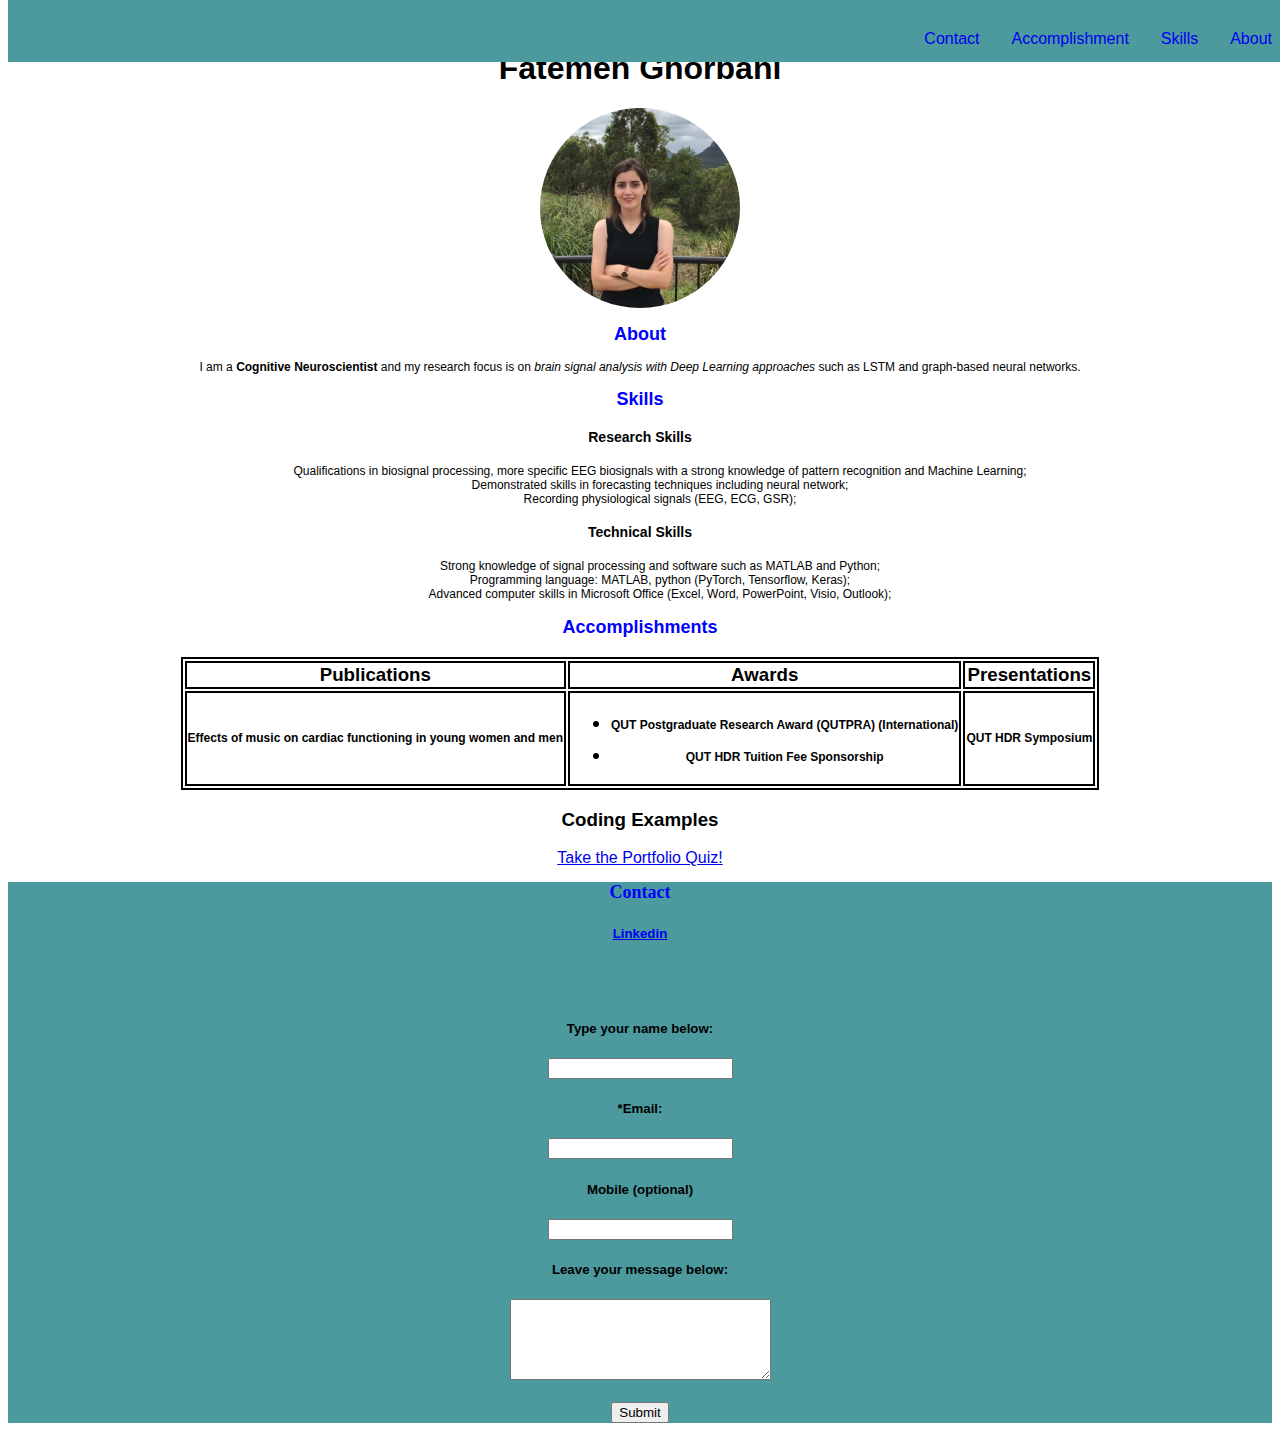
<file: index.html>
<!DOCTYPE html>

<html>



  <head>
    <link href="./style.css" type="text/css" rel="stylesheet">

    <link rel="stylesheet" href="https://cdnjs.cloudflare.com/ajax/libs/font-awesome/4.7.0/css/font-awesome.min.css">
    <meta name="viewport" content="width=device-width, user-scalable=no">

    <title>
     Fatemeh Ghorbani's Portfolio
    </title>
  </head>

  <body> 
  <header>
    <nav class="topnav" id="portfolioTopnav">
      <ul>
        <a href="#about">About</a>
        <a href="#skills">Skills</a>
        <a href="#accomplishment">Accomplishment</a>
        <a href="#contactsection">Contact</a>
        <a href="javascript:void(0);" class="icon" onclick="openMenu()"><i class="fa fa-bars"></i></a>
      </ul>
    </nav>
  </header>
  <h1>Fatemeh Ghorbani</h1>
  <main>
  
      

      <!--About Section -->
      <div>
        <figure>
          <img src="profile2.jpg" width="200" height="200" alt="My profile photo."/>
          
        </figure>
        <h2 class="heading uppercase " id="about">About</h2>
          
          <p>I am a <strong>Cognitive Neuroscientist</strong> and my research focus is on <em>brain signal analysis with Deep Learning approaches</em> such as LSTM and graph-based neural networks.</p>
        
        <h2 id="skills">Skills</h2>
          <h3>
            <h4 class="Rskills">Research Skills</h4>
            
            <ul class="list">
              <li>Qualifications in biosignal processing, more specific EEG biosignals with a strong knowledge of pattern recognition and Machine Learning;</li>
              <li>Demonstrated skills in forecasting techniques including neural network; </li>
              <li>Recording physiological signals (EEG, ECG, GSR);</li>
            </ul>
            
            
            <h4 class="Rskills">Technical Skills</h4>
              <ul class="list">
                <li>Strong knowledge of signal processing and software such as MATLAB and Python;</li>
                <li>Programming language: MATLAB, python (PyTorch, Tensorflow, Keras);</li>
                <li>Advanced computer skills in Microsoft Office (Excel, Word, PowerPoint, Visio, Outlook);</li>
              </ul>
          </h3>
        
      </div>

      <div id="accomplishment">
        <h2>Accomplishments
          <h3>
          <table style="margin-left:auto;margin-right:auto;">
            <tr>
              <th scope = "col">
                Publications
                <td>Awards</td>
                <td>Presentations</td>
              </th>
            </tr>


            <tr>
              <th scope = "row">
                <p>Effects of music on cardiac functioning in young women and men</p>
   
                <td>
                    <ul>
                      <li><p>QUT Postgraduate Research Award (QUTPRA) (International)</p></li>
                      <li><p>QUT HDR Tuition Fee Sponsorship</p></li>
                    </ul>
                </td>
              
                <td><p>QUT HDR Symposium</p></td>
              </th>
            
            </tr>
          </table>
          <h3>Coding Examples</h3>
          <a href = "./quiz.html" target="_blank">Take the Portfolio Quiz!</a>
         
          
          </h3>
        </h2>
      </div>

      <div id="contactsection">
        <h2 class="contactform">Contact</h2>
          <a href = "https://www.linkedin.com/in/fatemeh-ghorbani-9519685a/" target="_blank">
            <h5>Linkedin</h5></a>
            <br>
            <br>
        
        <form action=https://formspree.io/f/mqkwakkq method="POST">
          <!-- Be careful that if you want "required" work, you should put all input under one form and finish it with the submit-->
          <label for="name"><h5>Type your name below:</h5></label>
          <input type="text" id="name" name="name" required>

        
          <label for="email"><h5>*Email:</h5></label>
          <input id="email" name="email" type="text" pattern="[a-z0-9._%+-]+@[a-z0-9.-]+\.[a-z]{2,}$" required>
        
        
          <label for="mobile"><h5>Mobile (optional)</h5></label>
          <input id="mobile" name="mobile" type="tel" pattern="[0-9]{10,16}" required>

        
          <label for="message"><h5>Leave your message below:</h5></label>
          <textarea id="message" type="textarea" name="message" rows="5" cols="30" required></textarea>
          <br>
          <br>
          <input type="Submit">
        </form>    
          
        
      </div>

    </main>
    <script src="./nav.js"></script>
  </body>



</html>
</file>
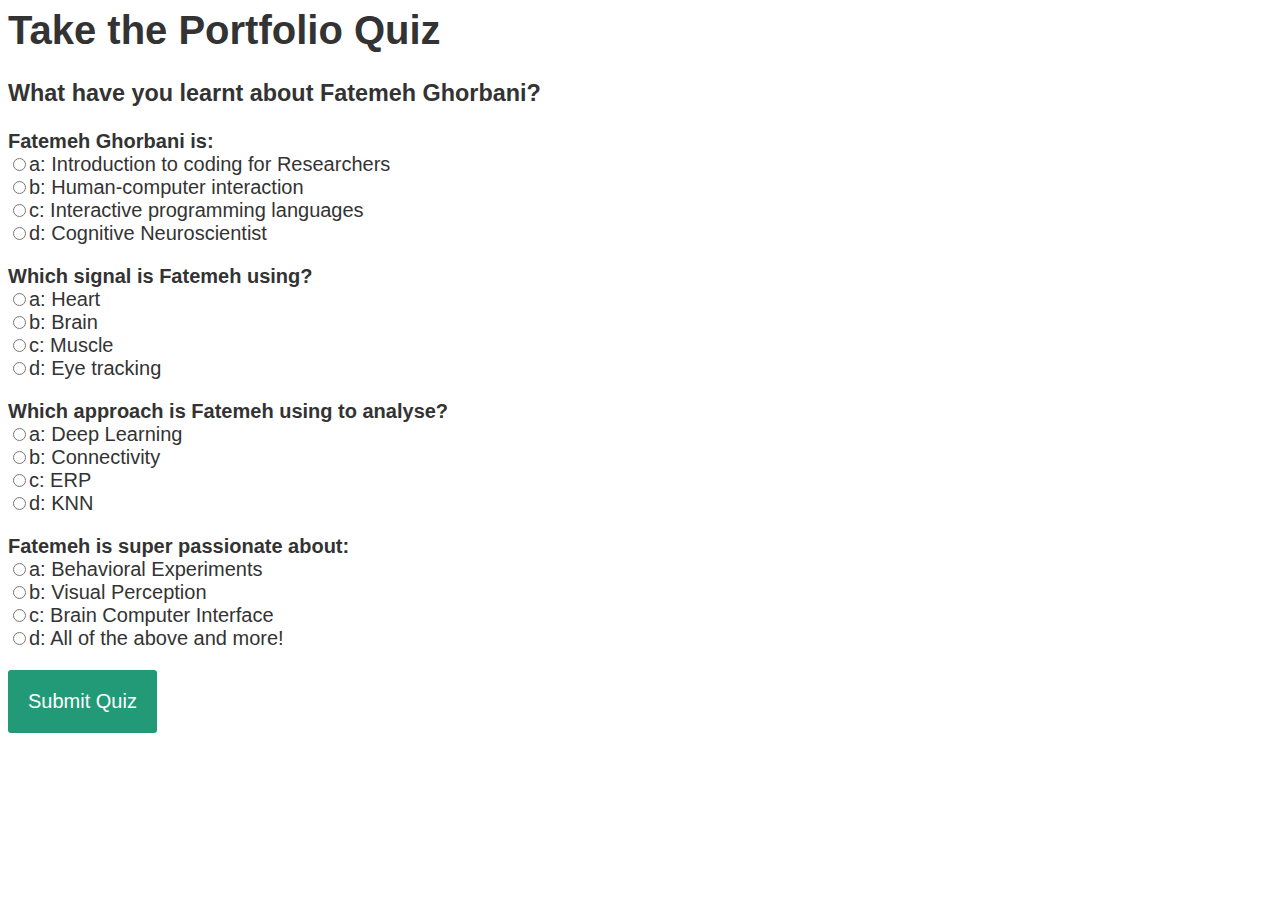
<file: quiz.html>
<html>
    <link href="./quizstyle.css" type="text/css" rel="stylesheet">
    <body>
        <h1>Take the Portfolio Quiz</h1>
        <h3>What have you learnt about Fatemeh Ghorbani?</h3>
        <div id="quiz"></div>
        <button id="submit">Submit Quiz</button>
        <div id="results"></div>
        <script src="./quiz.js"></script>    
    </body>
</html>
</file>
<file: style.css>
h2 {
color: blue;
font-size: 18px;
text-align: center;

}
h3 {text-align: center;}
h4{text-align: center;}

h1 {
    text-align: center;
    color: rgb(0, 0, 0);
}

p {
color: rgb(0, 0, 0);
font-size: 12px;
text-align: center;

}

.heading {
    color: blue;    
}

.uppercase {
    text-transform: uppercase;
}

#about {
    
    text-transform: capitalize;
}

h2.contactform{
    font-family: bold;
    font-size: 18px;
    
}

.list li{
    color: rgb(0, 0, 0);
    font-size: 12px;
    text-align: center;
    list-style-type: none;
}

h2, p, .heading, #about, .list li{
    font-family: Arial;
}
body {
    font-family: Arial;
}

h4.accTable {
    text-align: left;
}

#contactsection{
    background-color: rgb(76, 153, 158);
}

table, th, td {
    border: 2px solid rgb(0, 0, 0);
    border-radius: 5px
    padding: 6px;
    
}
table {text-align: center;}

img{
    border-radius: 100%;
    display: block;
    margin-left: auto;
    margin-right: auto;
}

.topnav {
    position: fixed;
    top: 0;
    width: 100%;
    background-color: rgb(76, 153, 158);
}

.topnav a {
    float: right;
    display: block;
    text-align: center;
    padding: 14px 16px;
    text-decoration: none; 
}

main{
    margin-top: 20px;
    text-align: center; 
}

header{
    margin-top: 50px;
}

.Rskills {
    color: rgb(0, 0, 0);
    font-size: 14px;
}


.topnav .icon {
    display: none; 
  }
 
  /* When the screen is less than 600 pixels wide, hide all links. Show the iconthat should open and close the nav (.icon) */
  
  @media only screen and (max-width: 600px) { 
    .topnav a {display: none;} 
    .topnav a.icon {
      float: right;
      display: block;
    }
  }
  
  /* The "responsive" class is added to the topnav with JavaScript when the use clicks on the icon. This class makes the topnav look good on small screens (display the links vertically instead of horizontally) */
  @media only screen and (max-width: 600px) {
    .topnav.responsive {
      position: fixed;
  }

    .topnav.responsive a.icon {
      position: absolute;
      right: 0;
      top: 0;
    }
  
   
  
    .topnav.responsive a {
      float: none;
      display: block;
      text-align: left;
    }
  }
</file>
<file: quizstyle.css>
.question{
    font-weight: bold; 
  }
  .answers {
    margin-bottom: 20px;
  }
  .answers label{
    display: block;
  }


  body{
	font-size: 20px;
	font-family: sans-serif;
	color: #333;
    }
.question{
	font-weight: 600;
    }
.answers {
    margin-bottom: 20px;
    }
.answers label{
    display: block;
  }
#submit{
	font-family: sans-serif;
	font-size: 20px;
	background-color: #297;
	color: #fff;
	border: 0px;
	border-radius: 3px;
	padding: 20px;
	cursor: pointer;
	margin-bottom: 20px;
}
#submit:hover{
	background-color: #3a8;
}
</file>
